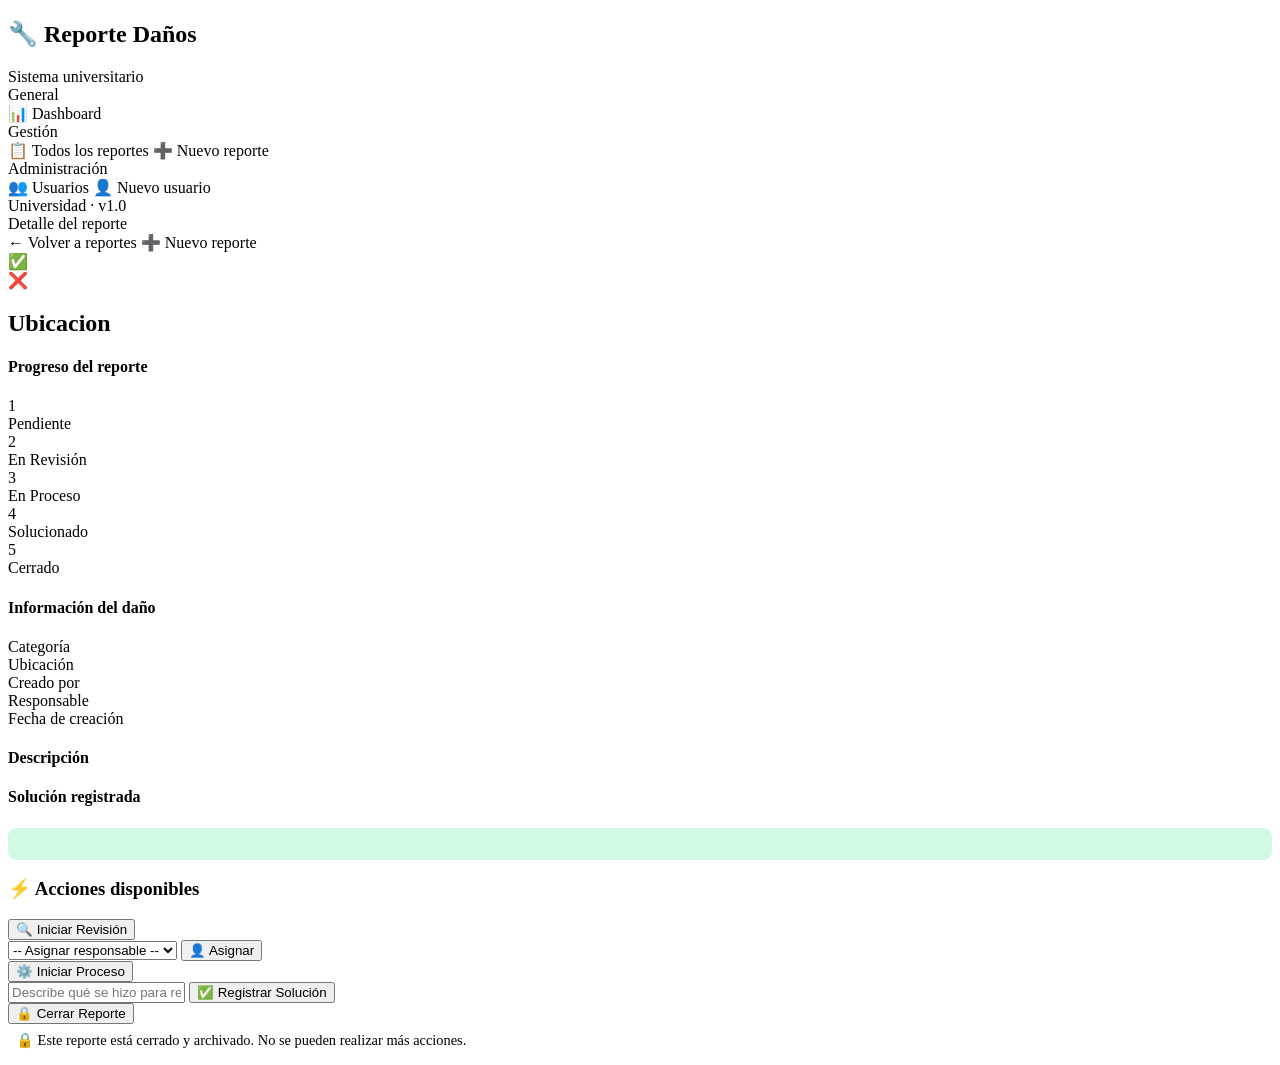
<file: src/main/resources/templates/reportes/detalle.html>
<!DOCTYPE html>
<html xmlns:th="http://www.thymeleaf.org">
<head>
    <meta charset="UTF-8"/>
    <meta name="viewport" content="width=device-width, initial-scale=1.0"/>
    <title>Detalle Reporte | Reporte Daños</title>
    <link rel="stylesheet" th:href="@{/css/estilos.css}"/>
</head>
<body>
<div class="layout">

    <aside class="sidebar">
        <div class="sidebar-brand">
            <h2>🔧 Reporte Daños</h2>
            <span>Sistema universitario</span>
        </div>
        <nav class="sidebar-nav">
            <div class="nav-section">General</div>
            <a th:href="@{/}"><span class="icon">📊</span> Dashboard</a>
            <div class="nav-section">Gestión</div>
            <a th:href="@{/reportes}" class="active"><span class="icon">📋</span> Todos los reportes</a>
            <a th:href="@{/reportes/nuevo}"><span class="icon">➕</span> Nuevo reporte</a>
            <div class="nav-section">Administración</div>
            <a th:href="@{/usuarios}"><span class="icon">👥</span> Usuarios</a>
            <a th:href="@{/usuarios/nuevo}"><span class="icon">👤</span> Nuevo usuario</a>
        </nav>
        <div class="sidebar-footer">Universidad · v1.0</div>
    </aside>

    <div class="main-wrapper">
        <div class="topbar">
            <span class="topbar-title">Detalle del reporte</span>
            <div class="topbar-actions">
                <a th:href="@{/reportes}" class="btn btn-outline btn-sm">← Volver a reportes</a>
                <a th:href="@{/reportes/nuevo}" class="btn btn-primary btn-sm">➕ Nuevo reporte</a>
            </div>
        </div>

        <div class="main-content">

            <div th:if="${mensaje}" class="alert alert-success">✅ <span th:text="${mensaje}"></span></div>
            <div th:if="${error}"   class="alert alert-error">❌ <span th:text="${error}"></span></div>

            <div class="detalle-wrapper">

                <!-- Tarjeta principal -->
                <div class="detalle-card">

                    <!-- Hero -->
                    <div class="detalle-hero">
                        <h2 th:text="${reporte.ubicacion.descripcion()}">Ubicacion</h2>
                        <div class="detalle-hero-meta">
                            <span th:with="est=${reporte.estado.class.simpleName}"
                                  th:classappend="${est == 'EstadoPendiente'   ? 'badge-pendiente'   :
                                                    est == 'EstadoEnRevision'  ? 'badge-revision'    :
                                                    est == 'EstadoEnProceso'   ? 'badge-proceso'     :
                                                    est == 'EstadoSolucionado' ? 'badge-solucionado' : 'badge-cerrado'}"
                                  class="badge"
                                  th:text="${est == 'EstadoPendiente'   ? '⏳ Pendiente'   :
                                              est == 'EstadoEnRevision'  ? '🔍 En Revisión' :
                                              est == 'EstadoEnProceso'   ? '⚙️ En Proceso'  :
                                              est == 'EstadoSolucionado' ? '✅ Solucionado' : '🔒 Cerrado'}">
                            </span>
                            <span th:classappend="${reporte.prioridad.name() == 'ALTA'  ? 'badge-alta'  :
                                                   reporte.prioridad.name() == 'MEDIA' ? 'badge-media' : 'badge-baja'}"
                                  class="badge"
                                  th:text="${'🚨 ' + reporte.prioridad.name()}">
                            </span>
                        </div>
                    </div>

                    <!-- Timeline -->
                    <div class="timeline">
                        <h4>Progreso del reporte</h4>
                        <div class="timeline-steps" th:with="est=${reporte.estado.class.simpleName}">

                            <div th:classappend="${est == 'EstadoPendiente' ? 'current' :
                                                   (est != 'EstadoPendiente' ? 'done' : '')}"
                                 class="timeline-step">
                                <div class="step-circle">1</div>
                                <div class="step-label">Pendiente</div>
                            </div>

                            <div th:classappend="${est == 'EstadoEnRevision' ? 'current' :
                                                   (est == 'EstadoEnProceso' or est == 'EstadoSolucionado' or est == 'EstadoCerrado' ? 'done' : '')}"
                                 class="timeline-step">
                                <div class="step-circle">2</div>
                                <div class="step-label">En Revisión</div>
                            </div>

                            <div th:classappend="${est == 'EstadoEnProceso' ? 'current' :
                                                   (est == 'EstadoSolucionado' or est == 'EstadoCerrado' ? 'done' : '')}"
                                 class="timeline-step">
                                <div class="step-circle">3</div>
                                <div class="step-label">En Proceso</div>
                            </div>

                            <div th:classappend="${est == 'EstadoSolucionado' ? 'current' :
                                                   (est == 'EstadoCerrado' ? 'done' : '')}"
                                 class="timeline-step">
                                <div class="step-circle">4</div>
                                <div class="step-label">Solucionado</div>
                            </div>

                            <div th:classappend="${est == 'EstadoCerrado' ? 'done' : ''}"
                                 class="timeline-step">
                                <div class="step-circle">5</div>
                                <div class="step-label">Cerrado</div>
                            </div>

                        </div>
                    </div>

                    <!-- Detalles -->
                    <div class="detalle-seccion">
                        <h4>Información del daño</h4>
                        <div class="detalle-grid">
                            <div class="detalle-campo">
                                <div class="campo-label">Categoría</div>
                                <div class="campo-valor"
                                     th:text="${reporte.categoria.name().replace('_',' ')}"></div>
                            </div>
                            <div class="detalle-campo">
                                <div class="campo-label">Ubicación</div>
                                <div class="campo-valor"
                                     th:text="${reporte.ubicacion.descripcion()}"></div>
                            </div>
                            <div class="detalle-campo">
                                <div class="campo-label">Creado por</div>
                                <div class="campo-valor"
                                     th:text="${reporte.creador.nombre}"></div>
                            </div>
                            <div class="detalle-campo">
                                <div class="campo-label">Responsable</div>
                                <div class="campo-valor"
                                     th:text="${reporte.responsable != null ? reporte.responsable.nombre : 'Sin asignar'}"></div>
                            </div>
                            <div class="detalle-campo">
                                <div class="campo-label">Fecha de creación</div>
                                <div class="campo-valor"
                                     th:text="${#temporals.format(reporte.fechaCreacion, 'dd/MM/yyyy HH:mm')}"></div>
                            </div>
                        </div>
                    </div>

                    <div class="detalle-seccion">
                        <h4>Descripción</h4>
                        <p style="font-size:0.95rem; color:var(--dark3); line-height:1.7;"
                           th:text="${reporte.descripcion}"></p>
                    </div>

                    <div class="detalle-seccion" th:if="${reporte.solucion != null}">
                        <h4>Solución registrada</h4>
                        <p style="font-size:0.95rem; color:var(--dark3); line-height:1.7; background:#d1fae5; padding:1rem; border-radius:8px;"
                           th:text="${reporte.solucion}"></p>
                    </div>

                </div>

                <!-- Panel de acciones -->
                <div class="acciones-card" th:with="est=${reporte.estado.class.simpleName}">
                    <div class="acciones-header">
                        <h3>⚡ Acciones disponibles</h3>
                    </div>
                    <div class="acciones-body">

                        <!-- Pendiente -->
                        <form th:if="${est == 'EstadoPendiente'}"
                              th:action="@{/reportes/{id}/revision(id=${reporte.id})}" method="post">
                            <button type="submit" class="btn btn-accent">🔍 Iniciar Revisión</button>
                        </form>

                        <!-- En Revision -->
                        <th:block th:if="${est == 'EstadoEnRevision'}">
                            <form th:action="@{/reportes/{id}/responsable(id=${reporte.id})}"
                                  method="post" class="accion-form">
                                <select name="responsableId" required>
                                    <option value="">-- Asignar responsable --</option>
                                    <option th:each="u : ${usuarios}"
                                            th:value="${u.id}"
                                            th:text="${u.nombre + ' · ' + u.rol.name().replace('_',' ')}">
                                    </option>
                                </select>
                                <button type="submit" class="btn btn-warning">👤 Asignar</button>
                            </form>
                            <form th:if="${reporte.responsable != null}"
                                  th:action="@{/reportes/{id}/proceso(id=${reporte.id})}" method="post">
                                <button type="submit" class="btn btn-primary">⚙️ Iniciar Proceso</button>
                            </form>
                        </th:block>

                        <!-- En Proceso -->
                        <form th:if="${est == 'EstadoEnProceso'}"
                              th:action="@{/reportes/{id}/solucion(id=${reporte.id})}"
                              method="post" class="accion-form">
                            <input type="text" name="descripcionSolucion"
                                   placeholder="Describe qué se hizo para resolver el daño..." required/>
                            <button type="submit" class="btn btn-success">✅ Registrar Solución</button>
                        </form>

                        <!-- Solucionado -->
                        <form th:if="${est == 'EstadoSolucionado'}"
                              th:action="@{/reportes/{id}/cerrar(id=${reporte.id})}" method="post">
                            <button type="submit" class="btn btn-danger">🔒 Cerrar Reporte</button>
                        </form>

                        <!-- Cerrado -->
                        <div th:if="${est == 'EstadoCerrado'}"
                             style="color:var(--gray); font-size:0.9rem; padding:0.5rem;">
                            🔒 Este reporte está cerrado y archivado. No se pueden realizar más acciones.
                        </div>

                    </div>
                </div>

            </div>
        </div>
    </div>
</div>
</body>
</html>
</file>
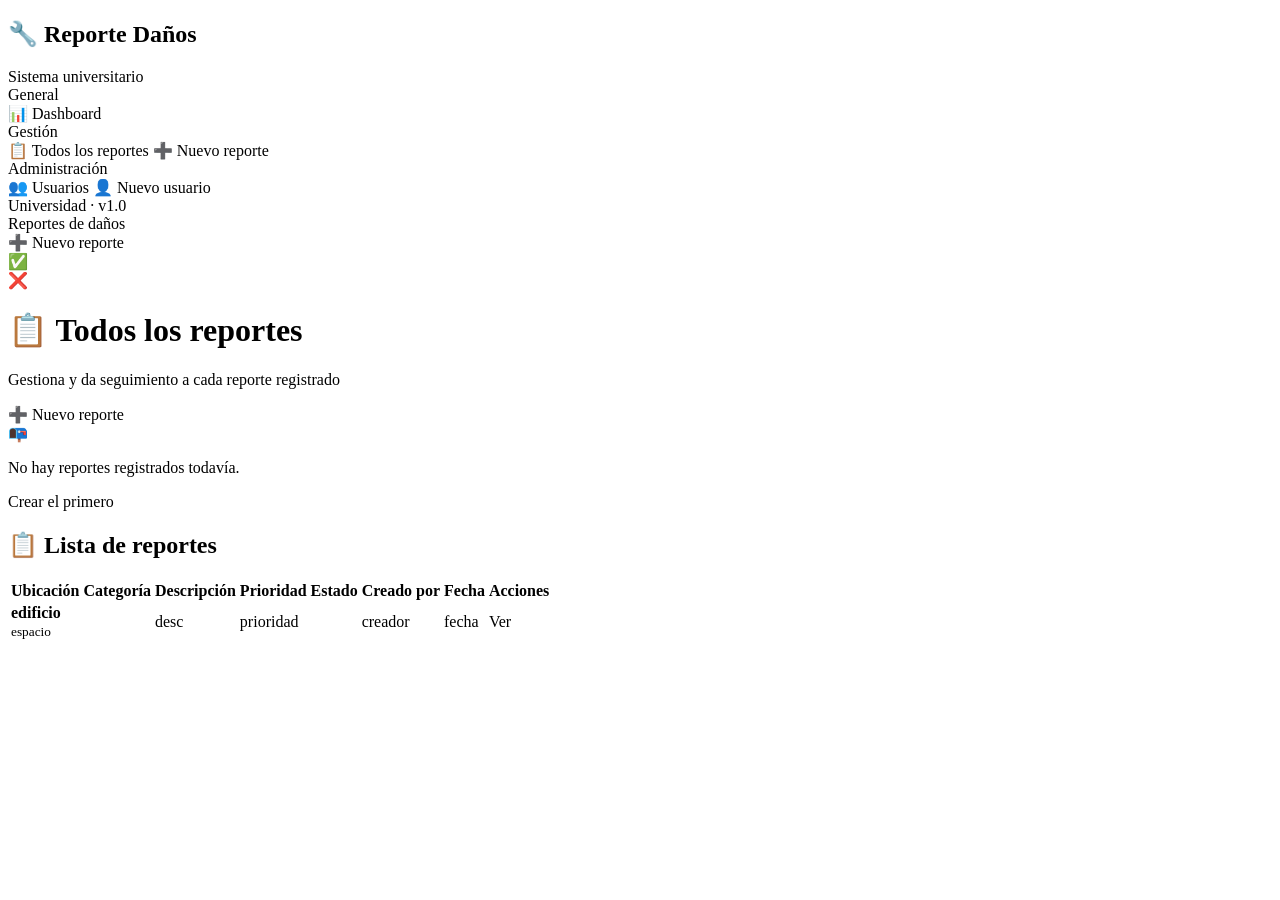
<file: src/main/resources/templates/reportes/lista.html>
<!DOCTYPE html>
<html xmlns:th="http://www.thymeleaf.org">
<head>
    <meta charset="UTF-8"/>
    <meta name="viewport" content="width=device-width, initial-scale=1.0"/>
    <title>Reportes | Reporte Daños</title>
    <link rel="stylesheet" th:href="@{/css/estilos.css}"/>
</head>
<body>
<div class="layout">

    <aside class="sidebar">
        <div class="sidebar-brand">
            <h2>🔧 Reporte Daños</h2>
            <span>Sistema universitario</span>
        </div>
        <nav class="sidebar-nav">
            <div class="nav-section">General</div>
            <a th:href="@{/}"><span class="icon">📊</span> Dashboard</a>
            <div class="nav-section">Gestión</div>
            <a th:href="@{/reportes}" class="active"><span class="icon">📋</span> Todos los reportes</a>
            <a th:href="@{/reportes/nuevo}"><span class="icon">➕</span> Nuevo reporte</a>
            <div class="nav-section">Administración</div>
            <a th:href="@{/usuarios}"><span class="icon">👥</span> Usuarios</a>
            <a th:href="@{/usuarios/nuevo}"><span class="icon">👤</span> Nuevo usuario</a>
        </nav>
        <div class="sidebar-footer">Universidad · v1.0</div>
    </aside>

    <div class="main-wrapper">
        <div class="topbar">
            <span class="topbar-title">Reportes de daños</span>
            <div class="topbar-actions">
                <a th:href="@{/reportes/nuevo}" class="btn btn-primary btn-sm">➕ Nuevo reporte</a>
            </div>
        </div>

        <div class="main-content">

            <div th:if="${mensaje}" class="alert alert-success">✅ <span th:text="${mensaje}"></span></div>
            <div th:if="${error}"   class="alert alert-error">❌ <span th:text="${error}"></span></div>

            <div class="page-header">
                <div class="page-header-left">
                    <h1>📋 Todos los reportes</h1>
                    <p>Gestiona y da seguimiento a cada reporte registrado</p>
                </div>
                <div class="page-header-right">
                    <a th:href="@{/reportes/nuevo}" class="btn btn-primary">➕ Nuevo reporte</a>
                </div>
            </div>

            <!-- Sin reportes -->
            <div th:if="${#lists.isEmpty(reportes)}" class="table-card">
                <div class="empty-state">
                    <div class="empty-icon">📭</div>
                    <p>No hay reportes registrados todavía.</p>
                    <a th:href="@{/reportes/nuevo}" class="btn btn-primary">Crear el primero</a>
                </div>
            </div>

            <!-- Tabla de reportes -->
            <div class="table-card" th:unless="${#lists.isEmpty(reportes)}">
                <div class="table-toolbar">
                    <h2>📋 Lista de reportes</h2>
                    <span style="font-size:0.85rem; color:var(--gray);"
                          th:text="${#lists.size(reportes)} + ' reporte(s) encontrado(s)'"></span>
                </div>
                <table class="tabla">
                    <thead>
                        <tr>
                            <th>Ubicación</th>
                            <th>Categoría</th>
                            <th>Descripción</th>
                            <th>Prioridad</th>
                            <th>Estado</th>
                            <th>Creado por</th>
                            <th>Fecha</th>
                            <th>Acciones</th>
                        </tr>
                    </thead>
                    <tbody>
                        <tr th:each="r : ${reportes}">
                            <td>
                                <strong th:text="${r.ubicacion.edificio}">edificio</strong><br/>
                                <small style="color:var(--gray);" th:text="${r.ubicacion.espacio}">espacio</small>
                            </td>
                            <td>
                                <span th:text="${r.categoria.name() == 'EQUIPOS_COMPUTO' ? '💻 Equipos' :
                                                 r.categoria.name() == 'RED_INTERNET'   ? '🌐 Red' :
                                                 r.categoria.name() == 'ELECTRICIDAD'   ? '⚡ Electricidad' :
                                                 r.categoria.name() == 'MOBILIARIO'     ? '🪑 Mobiliario' : '🔧 Otro'}">
                                </span>
                            </td>
                            <td th:text="${#strings.abbreviate(r.descripcion, 50)}">desc</td>
                            <td>
                                <span th:classappend="${r.prioridad.name() == 'ALTA'  ? 'badge-alta'  :
                                                       r.prioridad.name() == 'MEDIA' ? 'badge-media' : 'badge-baja'}"
                                      class="badge"
                                      th:text="${r.prioridad.name()}">prioridad</span>
                            </td>
                            <td>
                                <span th:with="est=${r.estado.class.simpleName}"
                                      th:classappend="${est == 'EstadoPendiente'   ? 'badge-pendiente'   :
                                                        est == 'EstadoEnRevision'  ? 'badge-revision'    :
                                                        est == 'EstadoEnProceso'   ? 'badge-proceso'     :
                                                        est == 'EstadoSolucionado' ? 'badge-solucionado' : 'badge-cerrado'}"
                                      class="badge"
                                      th:text="${est == 'EstadoPendiente'   ? 'Pendiente'   :
                                                  est == 'EstadoEnRevision'  ? 'En Revisión' :
                                                  est == 'EstadoEnProceso'   ? 'En Proceso'  :
                                                  est == 'EstadoSolucionado' ? 'Solucionado' : 'Cerrado'}">
                                </span>
                            </td>
                            <td th:text="${r.creador.nombre}">creador</td>
                            <td th:text="${#temporals.format(r.fechaCreacion, 'dd/MM/yy HH:mm')}">fecha</td>
                            <td>
                                <a th:href="@{/reportes/{id}(id=${r.id})}" class="btn btn-dark btn-sm">Ver</a>
                            </td>
                        </tr>
                    </tbody>
                </table>
            </div>

        </div>
    </div>
</div>
</body>
</html>
</file>
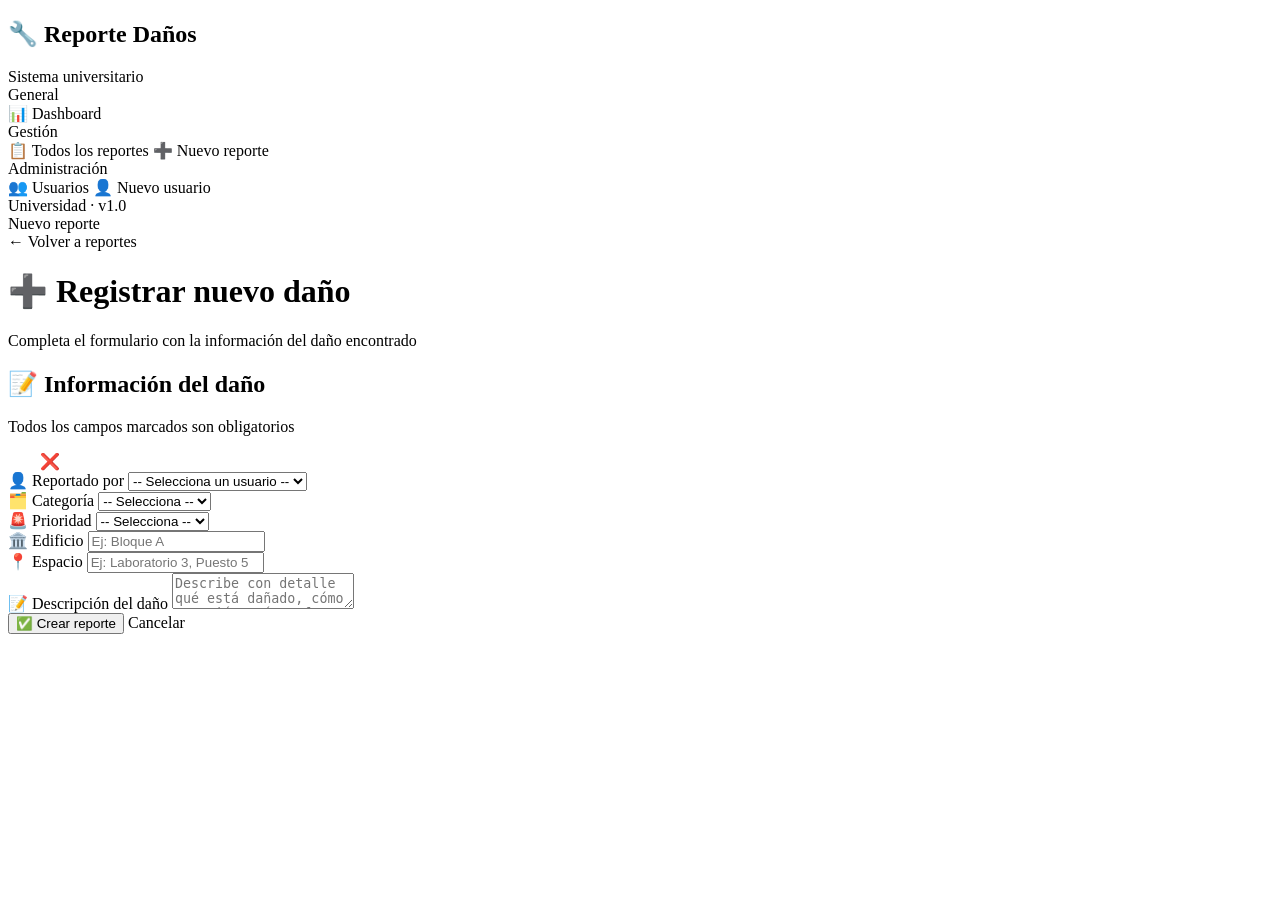
<file: src/main/resources/templates/reportes/nuevo.html>
<!DOCTYPE html>
<html xmlns:th="http://www.thymeleaf.org">
<head>
    <meta charset="UTF-8"/>
    <meta name="viewport" content="width=device-width, initial-scale=1.0"/>
    <title>Nuevo Reporte | Reporte Daños</title>
    <link rel="stylesheet" th:href="@{/css/estilos.css}"/>
</head>
<body>
<div class="layout">

    <aside class="sidebar">
        <div class="sidebar-brand">
            <h2>🔧 Reporte Daños</h2>
            <span>Sistema universitario</span>
        </div>
        <nav class="sidebar-nav">
            <div class="nav-section">General</div>
            <a th:href="@{/}"><span class="icon">📊</span> Dashboard</a>
            <div class="nav-section">Gestión</div>
            <a th:href="@{/reportes}"><span class="icon">📋</span> Todos los reportes</a>
            <a th:href="@{/reportes/nuevo}" class="active"><span class="icon">➕</span> Nuevo reporte</a>
            <div class="nav-section">Administración</div>
            <a th:href="@{/usuarios}"><span class="icon">👥</span> Usuarios</a>
            <a th:href="@{/usuarios/nuevo}"><span class="icon">👤</span> Nuevo usuario</a>
        </nav>
        <div class="sidebar-footer">Universidad · v1.0</div>
    </aside>

    <div class="main-wrapper">
        <div class="topbar">
            <span class="topbar-title">Nuevo reporte</span>
            <div class="topbar-actions">
                <a th:href="@{/reportes}" class="btn btn-outline btn-sm">← Volver a reportes</a>
            </div>
        </div>

        <div class="main-content">

            <div class="page-header">
                <div class="page-header-left">
                    <h1>➕ Registrar nuevo daño</h1>
                    <p>Completa el formulario con la información del daño encontrado</p>
                </div>
            </div>

            <div class="form-wrapper">
                <div class="form-card">
                    <div class="form-card-header">
                        <h2>📝 Información del daño</h2>
                        <p>Todos los campos marcados son obligatorios</p>
                    </div>

                    <div th:if="${error}" class="alert alert-error" style="margin:1rem 2rem 0;">
                        ❌ <span th:text="${error}"></span>
                    </div>

                    <form th:action="@{/reportes}" method="post">
                        <div class="form-card-body">

                            <div class="form-group">
                                <label for="creadorId">👤 Reportado por</label>
                                <select id="creadorId" name="creadorId" required>
                                    <option value="">-- Selecciona un usuario --</option>
                                    <option th:each="u : ${usuarios}"
                                            th:value="${u.id}"
                                            th:text="${u.nombre + ' · ' + u.rol.name().replace('_',' ')}">
                                    </option>
                                </select>
                            </div>

                            <div class="form-row">
                                <div class="form-group">
                                    <label for="categoria">🗂️ Categoría</label>
                                    <select id="categoria" name="categoria" required>
                                        <option value="">-- Selecciona --</option>
                                        <option th:each="cat : ${categorias}"
                                                th:value="${cat.name()}"
                                                th:text="${cat.name().replace('_',' ')}">
                                        </option>
                                    </select>
                                </div>
                                <div class="form-group">
                                    <label for="prioridad">🚨 Prioridad</label>
                                    <select id="prioridad" name="prioridad" required>
                                        <option value="">-- Selecciona --</option>
                                        <option th:each="p : ${prioridades}"
                                                th:value="${p.name()}"
                                                th:text="${p.name()}">
                                        </option>
                                    </select>
                                </div>
                            </div>

                            <div class="form-row">
                                <div class="form-group">
                                    <label for="edificio">🏛️ Edificio</label>
                                    <input type="text" id="edificio" name="edificio"
                                           placeholder="Ej: Bloque A" required/>
                                </div>
                                <div class="form-group">
                                    <label for="espacio">📍 Espacio</label>
                                    <input type="text" id="espacio" name="espacio"
                                           placeholder="Ej: Laboratorio 3, Puesto 5" required/>
                                </div>
                            </div>

                            <div class="form-group">
                                <label for="descripcion">📝 Descripción del daño</label>
                                <textarea id="descripcion" name="descripcion"
                                          placeholder="Describe con detalle qué está dañado, cómo ocurrió o cómo afecta las actividades..."
                                          required></textarea>
                            </div>

                        </div>
                        <div class="form-footer">
                            <button type="submit" class="btn btn-primary">✅ Crear reporte</button>
                            <a th:href="@{/reportes}" class="btn btn-outline">Cancelar</a>
                        </div>
                    </form>
                </div>
            </div>

        </div>
    </div>
</div>
</body>
</html>
</file>
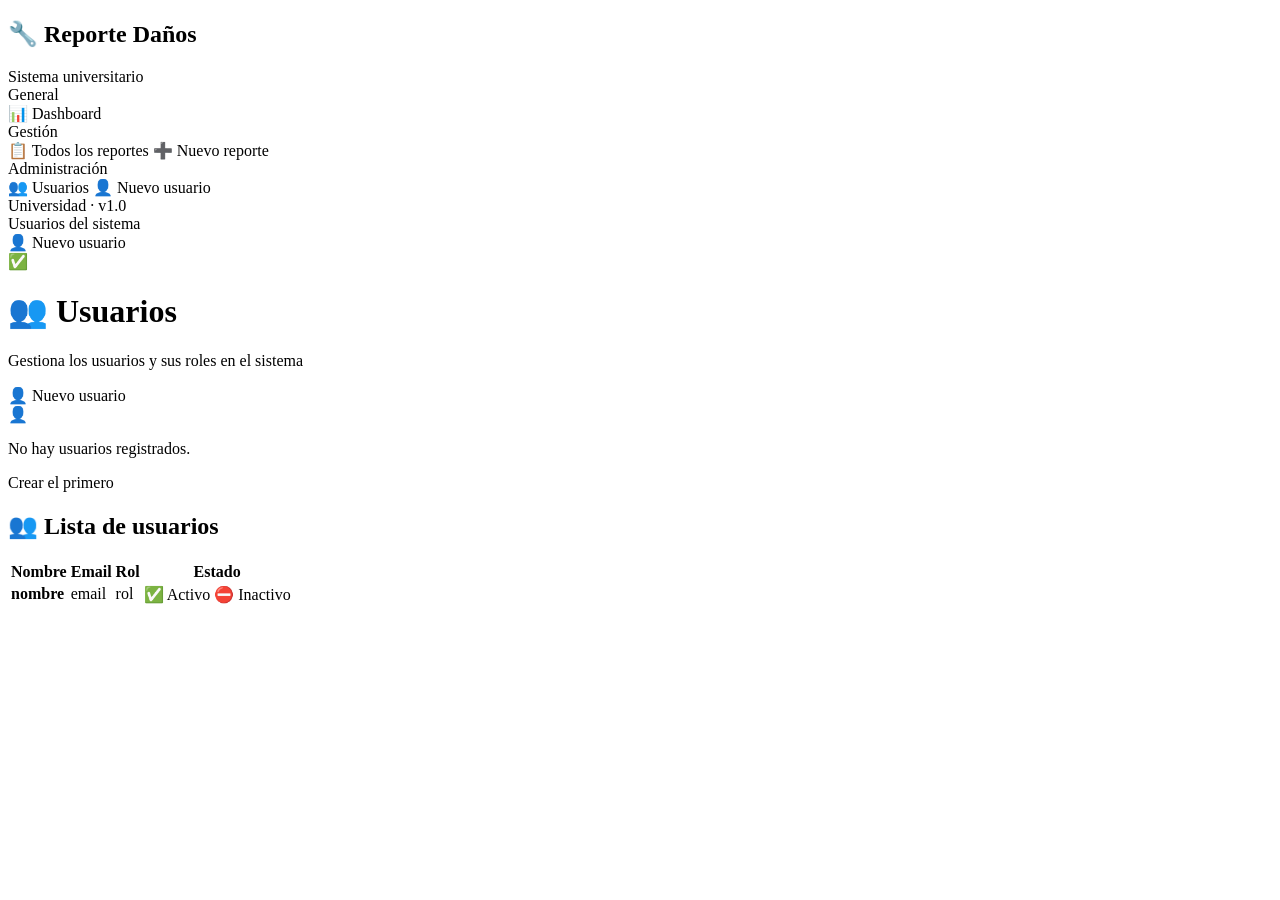
<file: src/main/resources/templates/usuarios/lista.html>
<!DOCTYPE html>
<html xmlns:th="http://www.thymeleaf.org">
<head>
    <meta charset="UTF-8"/>
    <meta name="viewport" content="width=device-width, initial-scale=1.0"/>
    <title>Usuarios | Reporte Daños</title>
    <link rel="stylesheet" th:href="@{/css/estilos.css}"/>
</head>
<body>
<div class="layout">

    <aside class="sidebar">
        <div class="sidebar-brand">
            <h2>🔧 Reporte Daños</h2>
            <span>Sistema universitario</span>
        </div>
        <nav class="sidebar-nav">
            <div class="nav-section">General</div>
            <a th:href="@{/}"><span class="icon">📊</span> Dashboard</a>
            <div class="nav-section">Gestión</div>
            <a th:href="@{/reportes}"><span class="icon">📋</span> Todos los reportes</a>
            <a th:href="@{/reportes/nuevo}"><span class="icon">➕</span> Nuevo reporte</a>
            <div class="nav-section">Administración</div>
            <a th:href="@{/usuarios}" class="active"><span class="icon">👥</span> Usuarios</a>
            <a th:href="@{/usuarios/nuevo}"><span class="icon">👤</span> Nuevo usuario</a>
        </nav>
        <div class="sidebar-footer">Universidad · v1.0</div>
    </aside>

    <div class="main-wrapper">
        <div class="topbar">
            <span class="topbar-title">Usuarios del sistema</span>
            <div class="topbar-actions">
                <a th:href="@{/usuarios/nuevo}" class="btn btn-primary btn-sm">👤 Nuevo usuario</a>
            </div>
        </div>

        <div class="main-content">

            <div th:if="${mensaje}" class="alert alert-success">✅ <span th:text="${mensaje}"></span></div>

            <div class="page-header">
                <div class="page-header-left">
                    <h1>👥 Usuarios</h1>
                    <p>Gestiona los usuarios y sus roles en el sistema</p>
                </div>
                <div class="page-header-right">
                    <a th:href="@{/usuarios/nuevo}" class="btn btn-primary">👤 Nuevo usuario</a>
                </div>
            </div>

            <div th:if="${#lists.isEmpty(usuarios)}" class="table-card">
                <div class="empty-state">
                    <div class="empty-icon">👤</div>
                    <p>No hay usuarios registrados.</p>
                    <a th:href="@{/usuarios/nuevo}" class="btn btn-primary">Crear el primero</a>
                </div>
            </div>

            <div class="table-card" th:unless="${#lists.isEmpty(usuarios)}">
                <div class="table-toolbar">
                    <h2>👥 Lista de usuarios</h2>
                    <span style="font-size:0.85rem; color:var(--gray);"
                          th:text="${#lists.size(usuarios)} + ' usuario(s)'"></span>
                </div>
                <table class="tabla">
                    <thead>
                        <tr>
                            <th>Nombre</th>
                            <th>Email</th>
                            <th>Rol</th>
                            <th>Estado</th>
                        </tr>
                    </thead>
                    <tbody>
                        <tr th:each="u : ${usuarios}">
                            <td>
                                <strong th:text="${u.nombre}">nombre</strong>
                            </td>
                            <td th:text="${u.email.valor}">email</td>
                            <td th:text="${u.rol.name().replace('_',' ')}">rol</td>
                            <td>
                                <span th:if="${u.activo}"  class="badge badge-activo">✅ Activo</span>
                                <span th:unless="${u.activo}" class="badge badge-inactivo">⛔ Inactivo</span>
                            </td>
                        </tr>
                    </tbody>
                </table>
            </div>

        </div>
    </div>
</div>
</body>
</html>
</file>
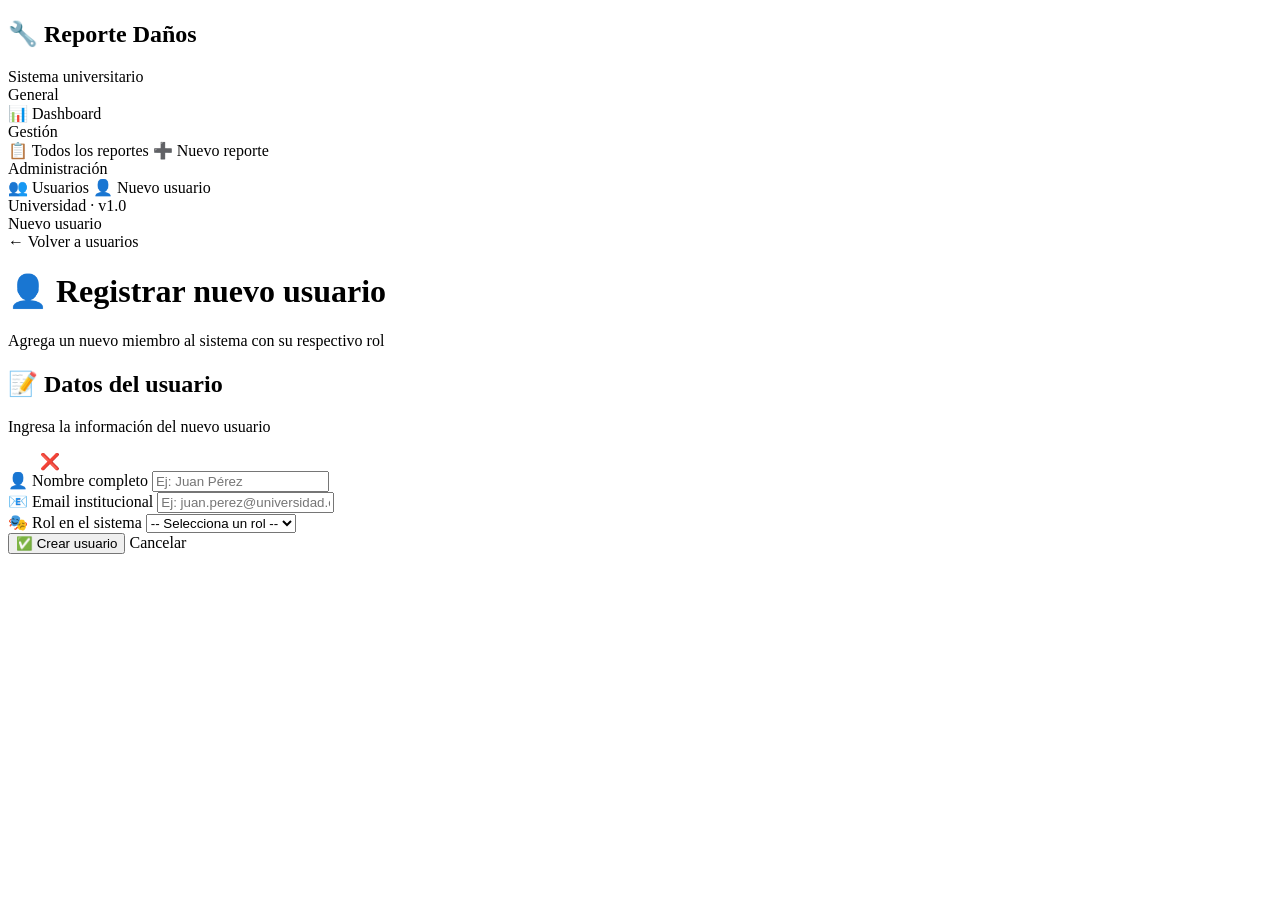
<file: src/main/resources/templates/usuarios/nuevo.html>
<!DOCTYPE html>
<html xmlns:th="http://www.thymeleaf.org">
<head>
    <meta charset="UTF-8"/>
    <meta name="viewport" content="width=device-width, initial-scale=1.0"/>
    <title>Nuevo Usuario | Reporte Daños</title>
    <link rel="stylesheet" th:href="@{/css/estilos.css}"/>
</head>
<body>
<div class="layout">

    <aside class="sidebar">
        <div class="sidebar-brand">
            <h2>🔧 Reporte Daños</h2>
            <span>Sistema universitario</span>
        </div>
        <nav class="sidebar-nav">
            <div class="nav-section">General</div>
            <a th:href="@{/}"><span class="icon">📊</span> Dashboard</a>
            <div class="nav-section">Gestión</div>
            <a th:href="@{/reportes}"><span class="icon">📋</span> Todos los reportes</a>
            <a th:href="@{/reportes/nuevo}"><span class="icon">➕</span> Nuevo reporte</a>
            <div class="nav-section">Administración</div>
            <a th:href="@{/usuarios}"><span class="icon">👥</span> Usuarios</a>
            <a th:href="@{/usuarios/nuevo}" class="active"><span class="icon">👤</span> Nuevo usuario</a>
        </nav>
        <div class="sidebar-footer">Universidad · v1.0</div>
    </aside>

    <div class="main-wrapper">
        <div class="topbar">
            <span class="topbar-title">Nuevo usuario</span>
            <div class="topbar-actions">
                <a th:href="@{/usuarios}" class="btn btn-outline btn-sm">← Volver a usuarios</a>
            </div>
        </div>

        <div class="main-content">

            <div class="page-header">
                <div class="page-header-left">
                    <h1>👤 Registrar nuevo usuario</h1>
                    <p>Agrega un nuevo miembro al sistema con su respectivo rol</p>
                </div>
            </div>

            <div class="form-wrapper">
                <div class="form-card">
                    <div class="form-card-header">
                        <h2>📝 Datos del usuario</h2>
                        <p>Ingresa la información del nuevo usuario</p>
                    </div>

                    <div th:if="${error}" class="alert alert-error" style="margin:1rem 2rem 0;">
                        ❌ <span th:text="${error}"></span>
                    </div>

                    <form th:action="@{/usuarios}" method="post">
                        <div class="form-card-body">

                            <div class="form-group">
                                <label for="nombre">👤 Nombre completo</label>
                                <input type="text" id="nombre" name="nombre"
                                       placeholder="Ej: Juan Pérez" required/>
                            </div>

                            <div class="form-group">
                                <label for="email">📧 Email institucional</label>
                                <input type="email" id="email" name="email"
                                       placeholder="Ej: juan.perez@universidad.edu.co" required/>
                            </div>

                            <div class="form-group">
                                <label for="rol">🎭 Rol en el sistema</label>
                                <select id="rol" name="rol" required>
                                    <option value="">-- Selecciona un rol --</option>
                                    <option th:each="r : ${roles}"
                                            th:value="${r.name()}"
                                            th:text="${r.name().replace('_',' ')}">
                                    </option>
                                </select>
                            </div>

                        </div>
                        <div class="form-footer">
                            <button type="submit" class="btn btn-primary">✅ Crear usuario</button>
                            <a th:href="@{/usuarios}" class="btn btn-outline">Cancelar</a>
                        </div>
                    </form>
                </div>
            </div>

        </div>
    </div>
</div>
</body>
</html>
</file>
